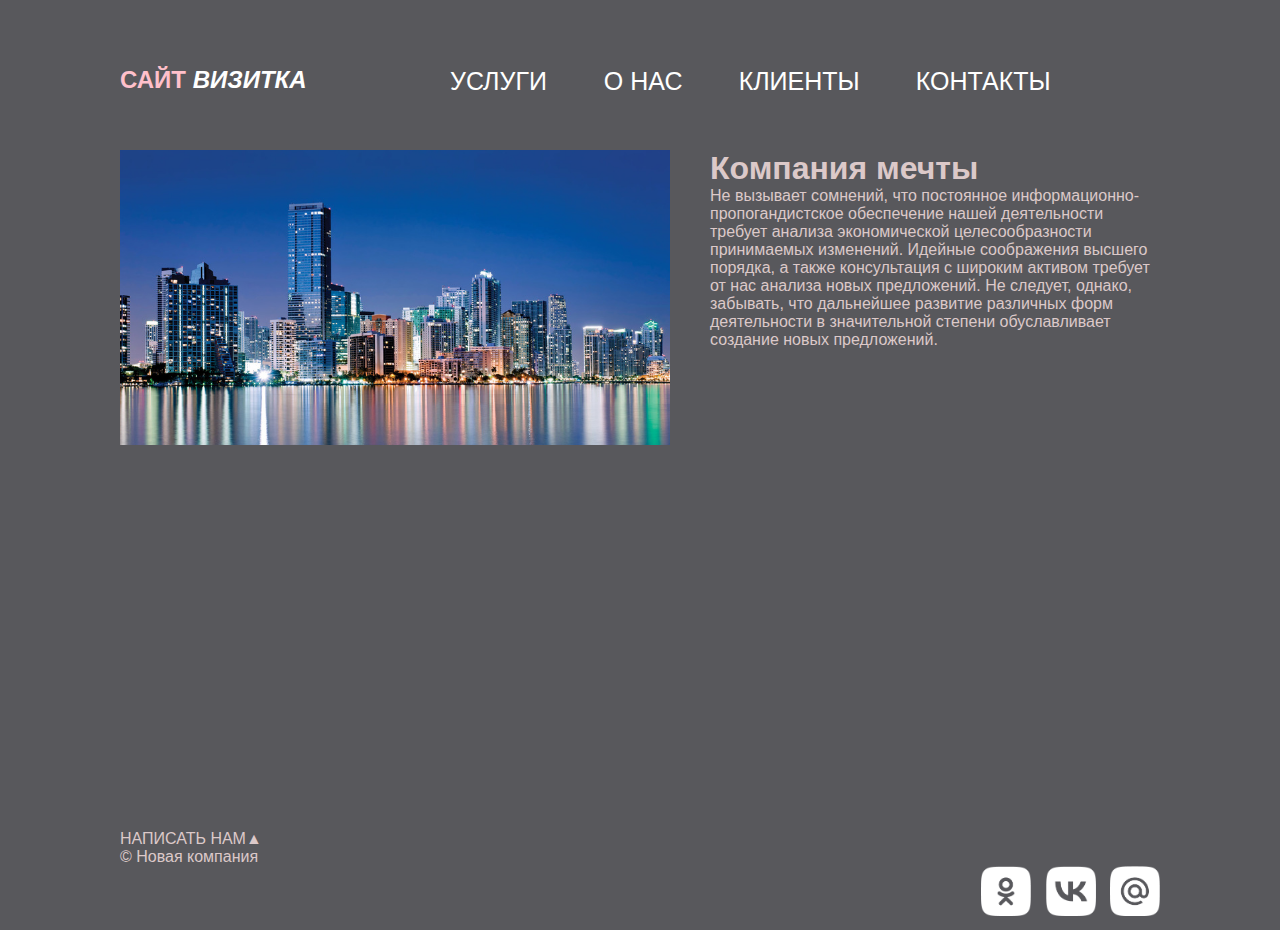
<file: index.html>
<!DOCTYPE html>
<html lang="ru">
<head>
    <link rel="pre  connect" href="https://fonts.googleapis.com">
<link rel="preconnect" href="https://fonts.gstatic.com" crossorigin>
<link href="https://fonts.googleapis.com/css2?family=Amatic+SC:wght@400;700&display=swap" rel="stylesheet"> 
    <link rel="stylesheet" href="css/style.css">
    <meta charset="UTF-8">
    <meta name="viewport" content="width=device-width, initial-scale=1.0">
    <title>Home</title>
</head>
<body class="amatic-sc-regular">
    <div id="wrapper">
        <header class="clearfix">
            <a href="index.html" id="logo"><span class = "pink">Сайт</span> <i>визитка</i></a>
                
            <nav id="yakorya">
                    <ul>
                        <li><a href="uslugi.html" >Услуги </a></li> 
                        <li><a href="onas.html" >О нас</a></li>
                        <li><a href="client.html" >Клиенты</a></li>
                        <li><a href="contacts.html" >Контакты </a></li>
                    </ul>
                </nav>
        </header>
        <main>
            <img src="img/1.jpg" alt=" " class="main_img-float">
            <h1>Компания мечты</h1>
            <p>Не вызывает сомнений, что постоянное информационно-пропогандистское обеспечение нашей деятельности требует анализа экономической 
                целесообразности принимаемых изменений. Идейные соображения высшего порядка, а также консультация с широким активом требует от нас 
                анализа новых предложений. Не следует, однако, забывать, что дальнейшее развитие различных форм деятельности в значительной степени 
                обуславливает создание новых предложений.</p>
        </main>
    </div>


    <footer>
        <p class="footer_block">Написать нам&#9650</p>
        <P>&copy; Новая компания</P>
        <div class="footer_icons">
            <a href="https://ok.ru/" target="_blank"><img src="img/ok.png" class="footer_img"></a>
            <a href="https://vk.com/" target="_blank"> <img src="img/vk.png" class="footer_img"></a>
            <a href="https://mail.ru/" target="_blank"> <img src="img/mailru.png" class="footer_img"></a>
    </footer>
</body>
</html>
</file>
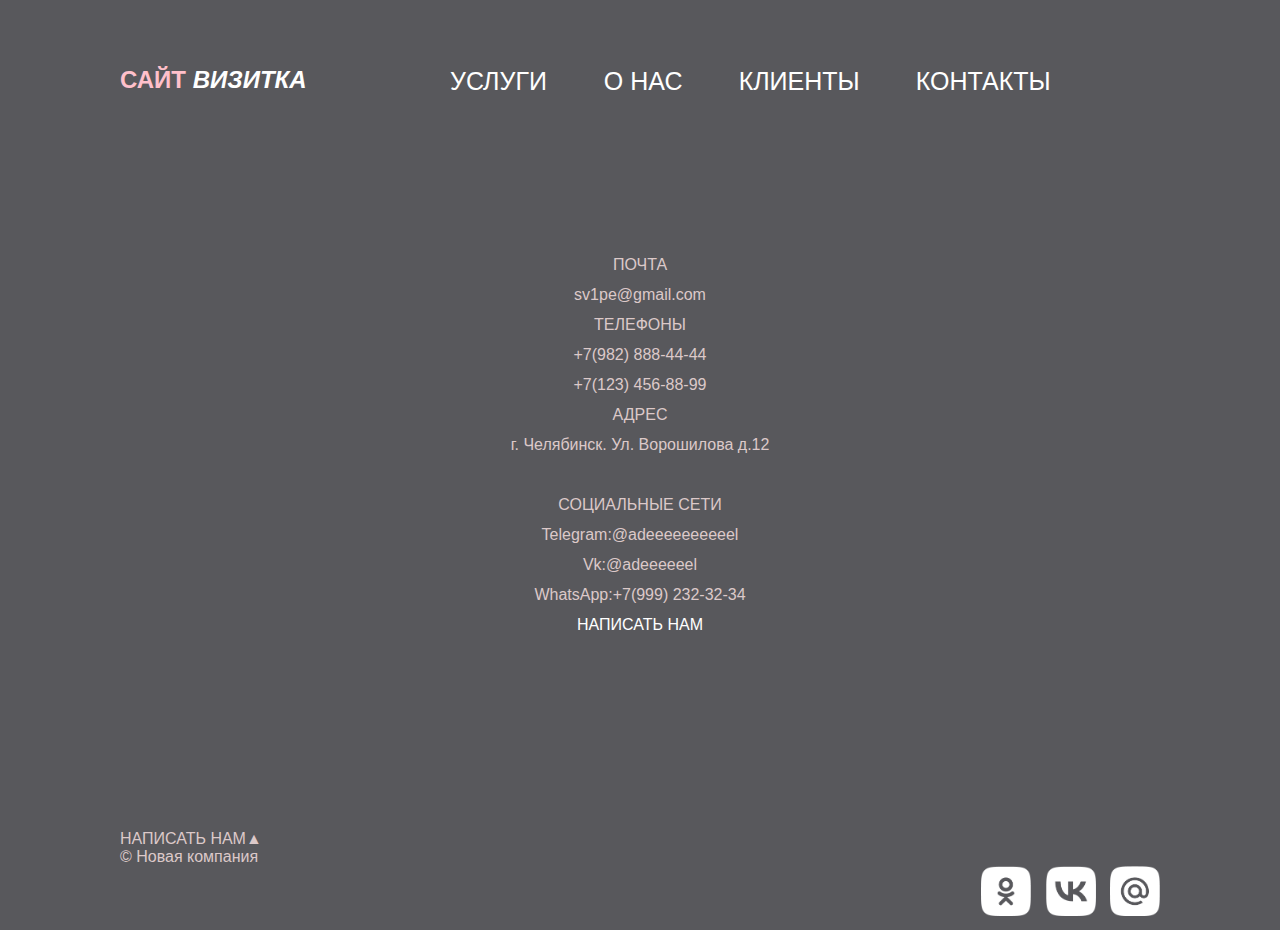
<file: contacts.html>
<!DOCTYPE html>
<html lang="ru">
<head>
    <link rel="preconnect" href="https://fonts.googleapis.com">
<link rel="preconnect" href="https://fonts.gstatic.com" crossorigin>
<link href="https://fonts.googleapis.com/css2?family=Amatic+SC:wght@400;700&display=swap" rel="stylesheet"> 
    <link rel="stylesheet" href="css/style.css">
    <meta charset="UTF-8">
    <meta name="viewport" content="width=device-width, initial-scale=1.0">
    <title>Контактная информация</title>
</head>
<body class="amatic-sc-regular">
    <div id="wrapper">
        <header>
            <a href="index.html" id="logo"><span class = "pink">Сайт</span> <i>визитка</i></a><nav id="mainnav">
                <nav id="yakorya">
                    <ul>
                        <li><a href="uslugi.html" >Услуги </a></li>
                        <li><a href="onas.html" >О нас</a></li>
                        <li><a href="client.html" >Клиенты</a></li>
                        <li><a href="contacts.html" >Контакты </a></li>
                    </ul></nav>
        </header>
        <main>
            <section class="Contacti">
            ПОЧТА <br>
            <span>sv1pe@gmail.com</span><br>
            ТЕЛЕФОНЫ<br>
            <span>+7(982) 888-44-44</span><br>
            <span>+7(123) 456-88-99</span><br>
            АДРЕС<br>
            <span>г. Челябинск. Ул. Ворошилова д.12</span><br><br>
            СОЦИАЛЬНЫЕ СЕТИ<br>
            <span> Telegram:@adeeeeeeeeeel <br>Vk:@adeeeeeel <br> WhatsApp:+7(999) 232-32-34 </span><br>
            <a>НАПИСАТЬ НАМ</a>
        </section>
        </main>
    </div>
    <footer>
        <p class="footer_block">Написать нам&#9650</p>
        <P>&copy; Новая компания</P>
        <div class="footer_icons">
            <a href="https://ok.ru/" target="_blank"><img src="img/ok.png" class="footer_img"></a>
            <a href="https://vk.com/" target="_blank"> <img src="img/vk.png" class="footer_img"></a>
            <a href="https://mail.ru/" target="_blank"> <img src="img/mailru.png" class="footer_img"></a>
        </div>
    </footer>
</body>
</html>
</file>
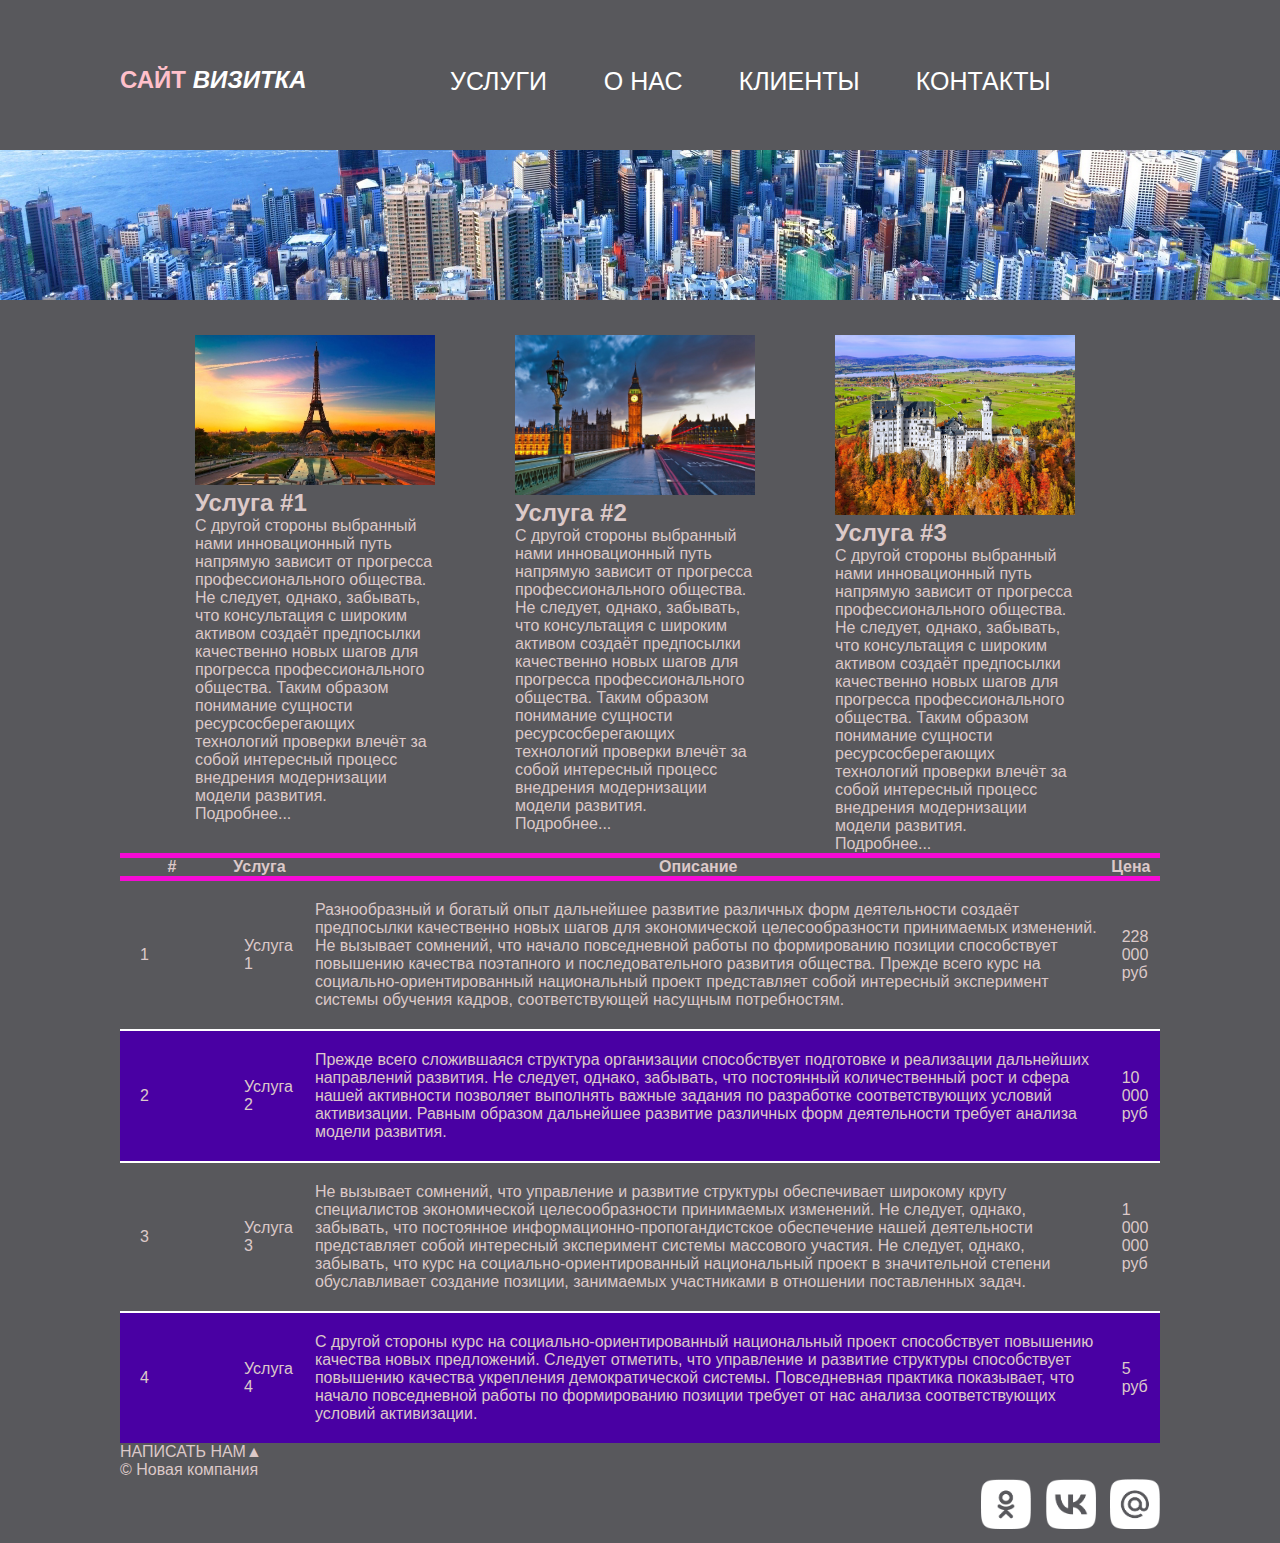
<file: uslugi.html>
<!DOCTYPE html>
<html lang="ru">
<head>
    <link rel="preconnect" href="https://fonts.googleapis.com">
<link rel="preconnect" href="https://fonts.gstatic.com" crossorigin>
<link href="https://fonts.googleapis.com/css2?family=Amatic+SC:wght@400;700&display=swap" rel="stylesheet"> 
    <link rel="stylesheet" href="css/style.css">
    <meta charset="UTF-8">
    <meta name="viewport" content="width=device-width, initial-scale=1.0">
    <title>Услуги</title>
</head>
<body class="amatic-sc-regular">
    <div id="wrapper">
        <header>
            <a href="index.html" id="logo"><span class = "pink">Сайт</span> <i>визитка</i></a><nav id="zov">
                <nav id="yakorya">
                    <ul>
                        <li><a href="uslugi.html" >Услуги </a></li>
                        <li><a href="onas.html" >О нас</a></li>
                        <li><a href="client.html" >Клиенты</a></li>
                        <li><a href="contacts.html" >Контакты </a></li>
                    </ul></nav>
        </header>
        <div id="panorama">

        </div>
        <main>
            <section class="services" class="clearfix">
                <article class="services_item">
                    <img src="content/3.jpg" alt=" " class="services_img">
                    <h2>Услуга #1</h2>
                    <p>С другой стороны выбранный нами инновационный путь напрямую зависит от прогресса профессионального общества. 
                        Не следует, однако, забывать, что консультация с широким активом создаёт предпосылки качественно новых шагов для прогресса профессионального общества. 
                        Таким образом понимание сущности ресурсосберегающих технологий проверки влечёт за собой интересный процесс внедрения модернизации модели развития.</p>
                        <p>Подробнее...</p>

                </article>
                <article class="services_item">
                    <img src="content/4.jpg" alt=" " class="services_img">
                    <h2>Услугa #2</h2>
                    <p>С другой стороны выбранный нами инновационный путь напрямую зависит от прогресса профессионального общества. 
                        Не следует, однако, забывать, что консультация с широким активом создаёт предпосылки качественно новых шагов для прогресса профессионального общества. 
                        Таким образом понимание сущности ресурсосберегающих технологий проверки влечёт за собой интересный процесс внедрения модернизации модели развития.</p>
                        <p>Подробнее...</p>
                        
                </article>
                <article class="services_item">
                    <img src="content/5.jpg" alt=" " class="services_img">
                    <h2>Услугa #3</h2>
                    <p>С другой стороны выбранный нами инновационный путь напрямую зависит от прогресса профессионального общества. 
                        Не следует, однако, забывать, что консультация с широким активом создаёт предпосылки качественно новых шагов для прогресса профессионального общества. 
                        Таким образом понимание сущности ресурсосберегающих технологий проверки влечёт за собой интересный процесс внедрения модернизации модели развития.</p>
                        <p>Подробнее...</p>
                        
                </article>
            </section>
            <h1 class="h1-invisible"> </h1>
                <table class="price">
        <thead>
            <th>#</th>
            <th>Услуга</th>
            <th>Описание</th>
            <th>Цена</th>
        </thead>
        <tbody>
            <tr>
                <td>1</td>
                <td>Услуга 1</td>
                <td>Разнообразный и богатый опыт дальнейшее развитие различных форм деятельности создаёт предпосылки качественно новых шагов для экономической целесообразности принимаемых изменений. Не вызывает сомнений, что начало повседневной работы по формированию позиции способствует повышению качества поэтапного и последовательного развития общества. Прежде всего курс на социально-ориентированный национальный проект представляет собой интересный эксперимент системы обучения кадров, соответствующей насущным потребностям.</td>
                <td>228 000 руб</td>
            </tr>
            <tr>
                <td>2</td>
                <td>Услуга 2</td>
                <td>Прежде всего сложившаяся структура организации способствует подготовке и реализации дальнейших направлений развития. Не следует, однако, забывать, что постоянный количественный рост и сфера нашей активности позволяет выполнять важные задания по разработке соответствующих условий активизации. Равным образом дальнейшее развитие различных форм деятельности требует анализа модели развития.</td>
                <td>10 000 руб</td>
            </tr>
            <tr>
                <td>3</td>
                <td>Услуга 3</td>
                <td>Не вызывает сомнений, что управление и развитие структуры обеспечивает широкому кругу специалистов экономической целесообразности принимаемых изменений. Не следует, однако, забывать, что постоянное информационно-пропогандистское обеспечение нашей деятельности представляет собой интересный эксперимент системы массового участия. Не следует, однако, забывать, что курс на социально-ориентированный национальный проект в значительной степени обуславливает создание позиции, занимаемых участниками в отношении поставленных задач.</td>
                <td>1 000 000 руб</td>
            </tr>
            <tr>
                <td>4</td>
                <td>Услуга 4</td>
                <td>С другой стороны курс на социально-ориентированный национальный проект способствует повышению качества новых предложений. Следует отметить, что управление и развитие структуры способствует повышению качества укрепления демократической системы. Повседневная практика показывает, что начало повседневной работы по формированию позиции требует от нас анализа соответствующих условий активизации.</td>
                <td>5 руб</td>
            </tr>
        </tbody>
    </table>   
        </main>
        
    </div>

 
    

    <footer>
        <p class="footer_block">Написать нам&#9650</p>
        <P>&copy; Новая компания</P>
        <div class="footer_icons">
            <a href="https://ok.ru/" target="_blank"><img src="img/ok.png" class="footer_img"></a>
            <a href="https://vk.com/" target="_blank"> <img src="img/vk.png" class="footer_img"></a>
            <a href="https://mail.ru/" target="_blank"> <img src="img/mailru.png" class="footer_img"></a>   </div>
    </footer>
</body>
</html>
</file>
<file: css/style.css>
* {
    margin:0;
    padding:0;
}
html,body{
    height:100%;
}
header, main, footer {
    width:1040px;
    margin:0 auto;
}
#wrapper{
    min-height: 100%;
    height:auto !important;
    height: 100%;
    width: 100%;
}

#yakorya ul {
    list-style: none;
    margin: 30px;
    padding-left: 250px;
    padding-top: 37px;
    font-size: 22px;
}
#yakorya li{
    display: inline;
    padding-left: 50px;
}
#yakorya a {
    text-decoration: none;
    color: white;
    text-transform: uppercase;
    font-size: 25px;
}

.amatic-sc-regular {
    font-family: "Lepka", sans-serif;
    font-weight: 400;
    font-style: normal;
  }
  
  .amatic-sc-bold {
    font-family: "Lepka", sans-serif;
    font-weight: 700;
    font-style: normal;
  }
  
  
  
a{
    color: white;
}
#mainnav a:hover{
    text-decoration: underline;
}
#mainnav li.active a{
    font-weight: bold;
}

header{
    height:120px;
}
main{
    padding-bottom: 100px;
}
footer{
    margin: -100px auto 0;
    position: relative;
    height: 100px;
}
body{
    background-color: #58585c;
    color: rgb(220, 201, 201);
}
.main_img-float{
    width:550px;
    margin-right: 40px;
    float:left;
}
#panorama{
    width:100%;
    height: 150px;
    background: url(../img/2.jpg) no-repeat center 70%;
    background-size: cover;
}
.services_img{
    width:240px;
}
.services_item{
    width: 240px;
    margin-left: 40px;
    margin-right: 40px;
    float:left;
}
.services{
    
    padding: 35px;
}
.h1-invisible{
    visibility:hidden;
}
.clearfix::after{
    content: "";
    display:table;
    clear: both;
}
.about{
padding-left:180px;
padding-top:50px;
width:500px;
}
.about_img{
    width: 500px; 

}
.about_text{
    width:500px;
    float:left;
}
.about_h1{
    text-align: center;
    
}
.Contacti{
    text-align: center;
    line-height: 30px;
    padding-top: 100px;
}
.clients_text{
    width: 890px;
    padding-left: 75px;
}
.h1-clients{
    text-align: center;
}
.drake{
    height: 252px;
}
.oleg{
    height: 252px;
}
#logo{
    text-transform: uppercase;
    text-decoration: none;
    color:#fff;
    font-weight:bold;
    line-height: 100px;
    font-size: 24px;
    float: left;
}

table {
    border-collapse: collapse;
}

.price th:first-child{
    width: 10%;
}

.price th::nth-child(2), .price th:last-child {
    width: 25%;
}

td{
    border-top: 2px solid white;
    padding-top: 20px;
    padding-left: 20px;
    padding-bottom: 20px;
}

tr:nth-child(even) {
    background-color: #4900a3;
}

th {
    border-top: 5px solid #f60ad5;
    border-bottom: 5px solid #f60ad5;
    border-collapse: collapse;
}

.pink{
    color:pink;
}
.footer_block, .footer_icons{
display: inline-block;
width: 100%;

}
.footer_icons{
    text-align: right; 

}
.footer_img{
    width:50px;
    padding-left: 10px;
}
.footer_block{
    text-transform: uppercase;
}
</file>
